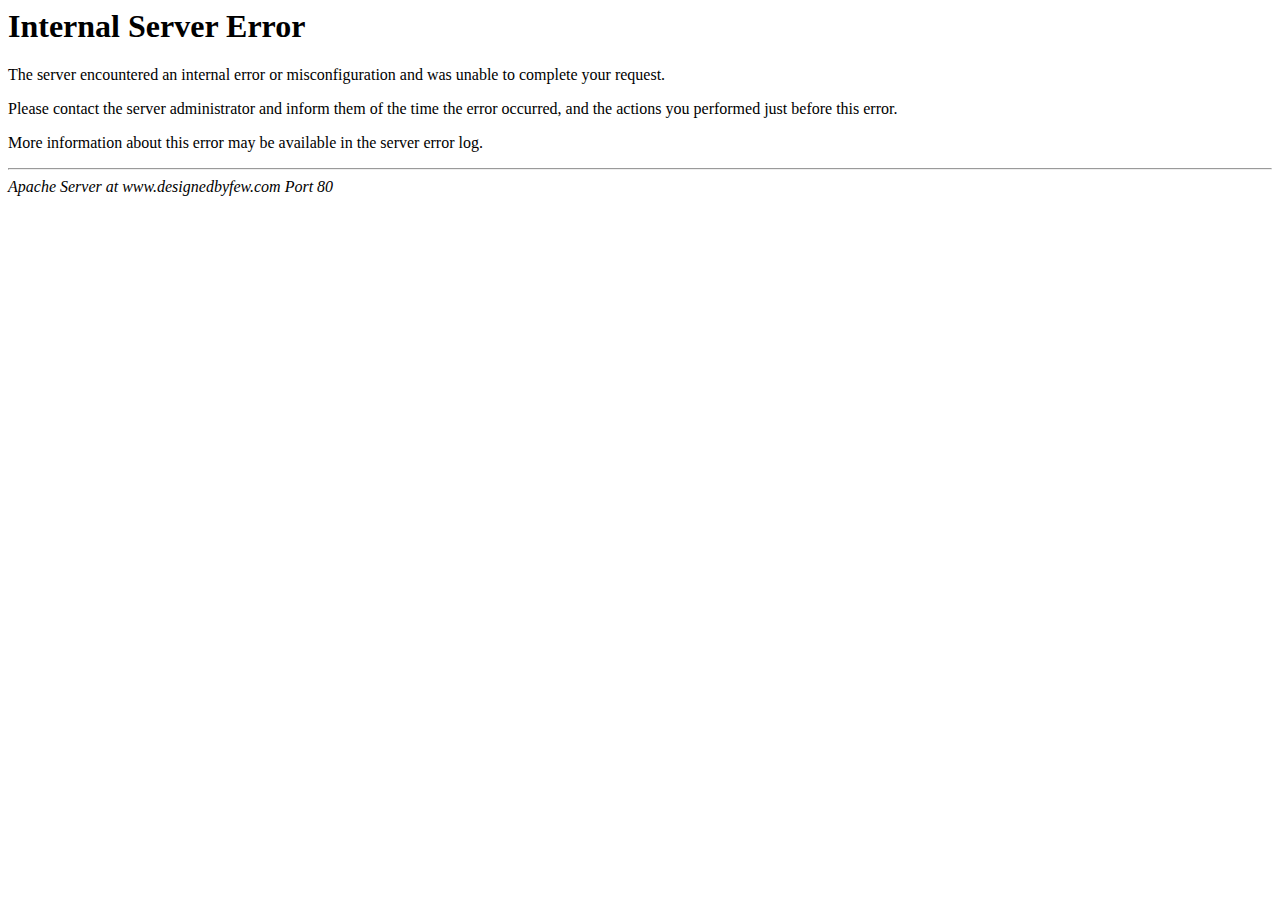
<file: org/dxf_share.html>
<!DOCTYPE HTML PUBLIC "-//IETF//DTD HTML 2.0//EN">
<html><head>
<title>500 Internal Server Error</title>
</head><body>
<h1>Internal Server Error</h1>
<p>The server encountered an internal error or
misconfiguration and was unable to complete
your request.</p>
<p>Please contact the server administrator
 and inform them of the time the error occurred,
 and the actions you performed just before this error.</p>
<p>More information about this error may be available
in the server error log.</p>
<hr>
<address>Apache Server at www.designedbyfew.com Port 80</address>
</body></html>
</file>
